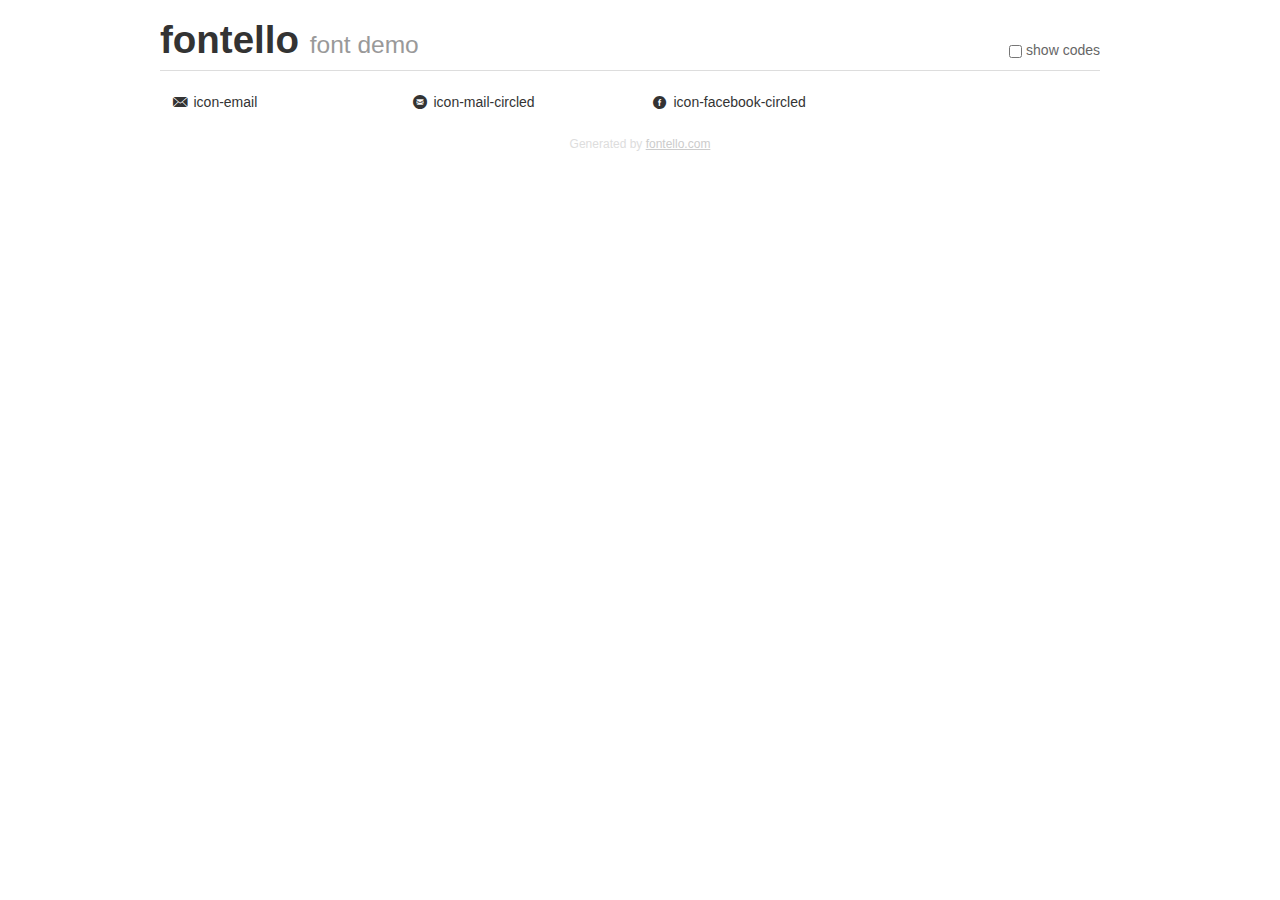
<file: fontello-ed4281e1/fontello-ed4281e1/demo.html>
<!DOCTYPE html>
<html>
  <head><!--[if lt IE 9]><script language="javascript" type="text/javascript" src="//html5shim.googlecode.com/svn/trunk/html5.js"></script><![endif]-->
    <meta charset="UTF-8"><style>/*
 * Bootstrap v2.2.1
 *
 * Copyright 2012 Twitter, Inc
 * Licensed under the Apache License v2.0
 * http://www.apache.org/licenses/LICENSE-2.0
 *
 * Designed and built with all the love in the world @twitter by @mdo and @fat.
 */
.clearfix {
  *zoom: 1;
}
.clearfix:before,
.clearfix:after {
  display: table;
  content: "";
  line-height: 0;
}
.clearfix:after {
  clear: both;
}
html {
  font-size: 100%;
  -webkit-text-size-adjust: 100%;
  -ms-text-size-adjust: 100%;
}
a:focus {
  outline: thin dotted #333;
  outline: 5px auto -webkit-focus-ring-color;
  outline-offset: -2px;
}
a:hover,
a:active {
  outline: 0;
}
button,
input,
select,
textarea {
  margin: 0;
  font-size: 100%;
  vertical-align: middle;
}
button,
input {
  *overflow: visible;
  line-height: normal;
}
button::-moz-focus-inner,
input::-moz-focus-inner {
  padding: 0;
  border: 0;
}
body {
  margin: 0;
  font-family: "Helvetica Neue", Helvetica, Arial, sans-serif;
  font-size: 14px;
  line-height: 20px;
  color: #333;
  background-color: #fff;
}
a {
  color: #08c;
  text-decoration: none;
}
a:hover {
  color: #005580;
  text-decoration: underline;
}
.row {
  margin-left: -20px;
  *zoom: 1;
}
.row:before,
.row:after {
  display: table;
  content: "";
  line-height: 0;
}
.row:after {
  clear: both;
}
[class*="span"] {
  float: left;
  min-height: 1px;
  margin-left: 20px;
}
.container,
.navbar-static-top .container,
.navbar-fixed-top .container,
.navbar-fixed-bottom .container {
  width: 940px;
}
.span12 {
  width: 940px;
}
.span11 {
  width: 860px;
}
.span10 {
  width: 780px;
}
.span9 {
  width: 700px;
}
.span8 {
  width: 620px;
}
.span7 {
  width: 540px;
}
.span6 {
  width: 460px;
}
.span5 {
  width: 380px;
}
.span4 {
  width: 300px;
}
.span3 {
  width: 220px;
}
.span2 {
  width: 140px;
}
.span1 {
  width: 60px;
}
[class*="span"].pull-right,
.row-fluid [class*="span"].pull-right {
  float: right;
}
.container {
  margin-right: auto;
  margin-left: auto;
  *zoom: 1;
}
.container:before,
.container:after {
  display: table;
  content: "";
  line-height: 0;
}
.container:after {
  clear: both;
}
p {
  margin: 0 0 10px;
}
.lead {
  margin-bottom: 20px;
  font-size: 21px;
  font-weight: 200;
  line-height: 30px;
}
small {
  font-size: 85%;
}
h1 {
  margin: 10px 0;
  font-family: inherit;
  font-weight: bold;
  line-height: 20px;
  color: inherit;
  text-rendering: optimizelegibility;
}
h1 small {
  font-weight: normal;
  line-height: 1;
  color: #999;
}
h1 {
  line-height: 40px;
}
h1 {
  font-size: 38.5px;
}
h1 small {
  font-size: 24.5px;
}
body {
  margin-top: 90px;
}
.header {
  position: fixed;
  top: 0;
  left: 50%;
  margin-left: -480px;
  background-color: #fff;
  border-bottom: 1px solid #ddd;
  padding-top: 10px;
  z-index: 10;
}
.footer {
  color: #ddd;
  font-size: 12px;
  text-align: center;
  margin-top: 20px;
}
.footer a {
  color: #ccc;
  text-decoration: underline;
}
.the-icons {
  font-size: 14px;
  line-height: 24px;
}
.switch {
  position: absolute;
  right: 0;
  bottom: 10px;
  color: #666;
}
.switch input {
  margin-right: 0.3em;
}
.codesOn .i-name {
  display: none;
}
.codesOn .i-code {
  display: inline;
}
.i-code {
  display: none;
}
@font-face {
      font-family: 'fontello';
      src: url('./font/fontello.eot?93187276');
      src: url('./font/fontello.eot?93187276#iefix') format('embedded-opentype'),
           url('./font/fontello.woff?93187276') format('woff'),
           url('./font/fontello.ttf?93187276') format('truetype'),
           url('./font/fontello.svg?93187276#fontello') format('svg');
      font-weight: normal;
      font-style: normal;
    }
     
     
    .demo-icon
    {
      font-family: "fontello";
      font-style: normal;
      font-weight: normal;
      speak: none;
     
      display: inline-block;
      text-decoration: inherit;
      width: 1em;
      margin-right: .2em;
      text-align: center;
      /* opacity: .8; */
     
      /* For safety - reset parent styles, that can break glyph codes*/
      font-variant: normal;
      text-transform: none;
     
      /* fix buttons height, for twitter bootstrap */
      line-height: 1em;
     
      /* Animation center compensation - margins should be symmetric */
      /* remove if not needed */
      margin-left: .2em;
     
      /* You can be more comfortable with increased icons size */
      /* font-size: 120%; */
     
      /* Font smoothing. That was taken from TWBS */
      -webkit-font-smoothing: antialiased;
      -moz-osx-font-smoothing: grayscale;
     
      /* Uncomment for 3D effect */
      /* text-shadow: 1px 1px 1px rgba(127, 127, 127, 0.3); */
    }
     </style>
    <link rel="stylesheet" href="css/animation.css"><!--[if IE 7]><link rel="stylesheet" href="css/fontello-ie7.css"><![endif]-->
    <script>
      function toggleCodes(on) {
        var obj = document.getElementById('icons');
      
        if (on) {
          obj.className += ' codesOn';
        } else {
          obj.className = obj.className.replace(' codesOn', '');
        }
      }
      
    </script>
  </head>
  <body>
    <div class="container header">
      <h1>
        fontello
         <small>font demo</small>
      </h1>
      <label class="switch">
        <input type="checkbox" onclick="toggleCodes(this.checked)">show codes
      </label>
    </div>
    <div id="icons" class="container">
      <div class="row">
        <div title="Code: 0xe800" class="the-icons span3"><i class="demo-icon icon-email">&#xe800;</i> <span class="i-name">icon-email</span><span class="i-code">0xe800</span></div>
        <div title="Code: 0xe801" class="the-icons span3"><i class="demo-icon icon-mail-circled">&#xe801;</i> <span class="i-name">icon-mail-circled</span><span class="i-code">0xe801</span></div>
        <div title="Code: 0xf051" class="the-icons span3"><i class="demo-icon icon-facebook-circled">&#xf051;</i> <span class="i-name">icon-facebook-circled</span><span class="i-code">0xf051</span></div>
      </div>
    </div>
    <div class="container footer">Generated by <a href="http://fontello.com">fontello.com</a></div>
  </body>
</html>
</file>
<file: fontello-ed4281e1/fontello-ed4281e1/css/fontello-ie7.css>
[class^="icon-"], [class*=" icon-"] {
  font-family: 'fontello';
  font-style: normal;
  font-weight: normal;
 
  /* fix buttons height */
  line-height: 1em;
 
  /* you can be more comfortable with increased icons size */
  /* font-size: 120%; */
}
 
.icon-email { *zoom: expression( this.runtimeStyle['zoom'] = '1', this.innerHTML = '&#xe800;&nbsp;'); }
.icon-mail-circled { *zoom: expression( this.runtimeStyle['zoom'] = '1', this.innerHTML = '&#xe801;&nbsp;'); }
.icon-facebook-circled { *zoom: expression( this.runtimeStyle['zoom'] = '1', this.innerHTML = '&#xf051;&nbsp;'); }
</file>
<file: fontello-ed4281e1/fontello-ed4281e1/css/animation.css>
/*
   Animation example, for spinners
*/
.animate-spin {
  -moz-animation: spin 2s infinite linear;
  -o-animation: spin 2s infinite linear;
  -webkit-animation: spin 2s infinite linear;
  animation: spin 2s infinite linear;
  display: inline-block;
}
@-moz-keyframes spin {
  0% {
    -moz-transform: rotate(0deg);
    -o-transform: rotate(0deg);
    -webkit-transform: rotate(0deg);
    transform: rotate(0deg);
  }

  100% {
    -moz-transform: rotate(359deg);
    -o-transform: rotate(359deg);
    -webkit-transform: rotate(359deg);
    transform: rotate(359deg);
  }
}
@-webkit-keyframes spin {
  0% {
    -moz-transform: rotate(0deg);
    -o-transform: rotate(0deg);
    -webkit-transform: rotate(0deg);
    transform: rotate(0deg);
  }

  100% {
    -moz-transform: rotate(359deg);
    -o-transform: rotate(359deg);
    -webkit-transform: rotate(359deg);
    transform: rotate(359deg);
  }
}
@-o-keyframes spin {
  0% {
    -moz-transform: rotate(0deg);
    -o-transform: rotate(0deg);
    -webkit-transform: rotate(0deg);
    transform: rotate(0deg);
  }

  100% {
    -moz-transform: rotate(359deg);
    -o-transform: rotate(359deg);
    -webkit-transform: rotate(359deg);
    transform: rotate(359deg);
  }
}
@-ms-keyframes spin {
  0% {
    -moz-transform: rotate(0deg);
    -o-transform: rotate(0deg);
    -webkit-transform: rotate(0deg);
    transform: rotate(0deg);
  }

  100% {
    -moz-transform: rotate(359deg);
    -o-transform: rotate(359deg);
    -webkit-transform: rotate(359deg);
    transform: rotate(359deg);
  }
}
@keyframes spin {
  0% {
    -moz-transform: rotate(0deg);
    -o-transform: rotate(0deg);
    -webkit-transform: rotate(0deg);
    transform: rotate(0deg);
  }

  100% {
    -moz-transform: rotate(359deg);
    -o-transform: rotate(359deg);
    -webkit-transform: rotate(359deg);
    transform: rotate(359deg);
  }
}
</file>
